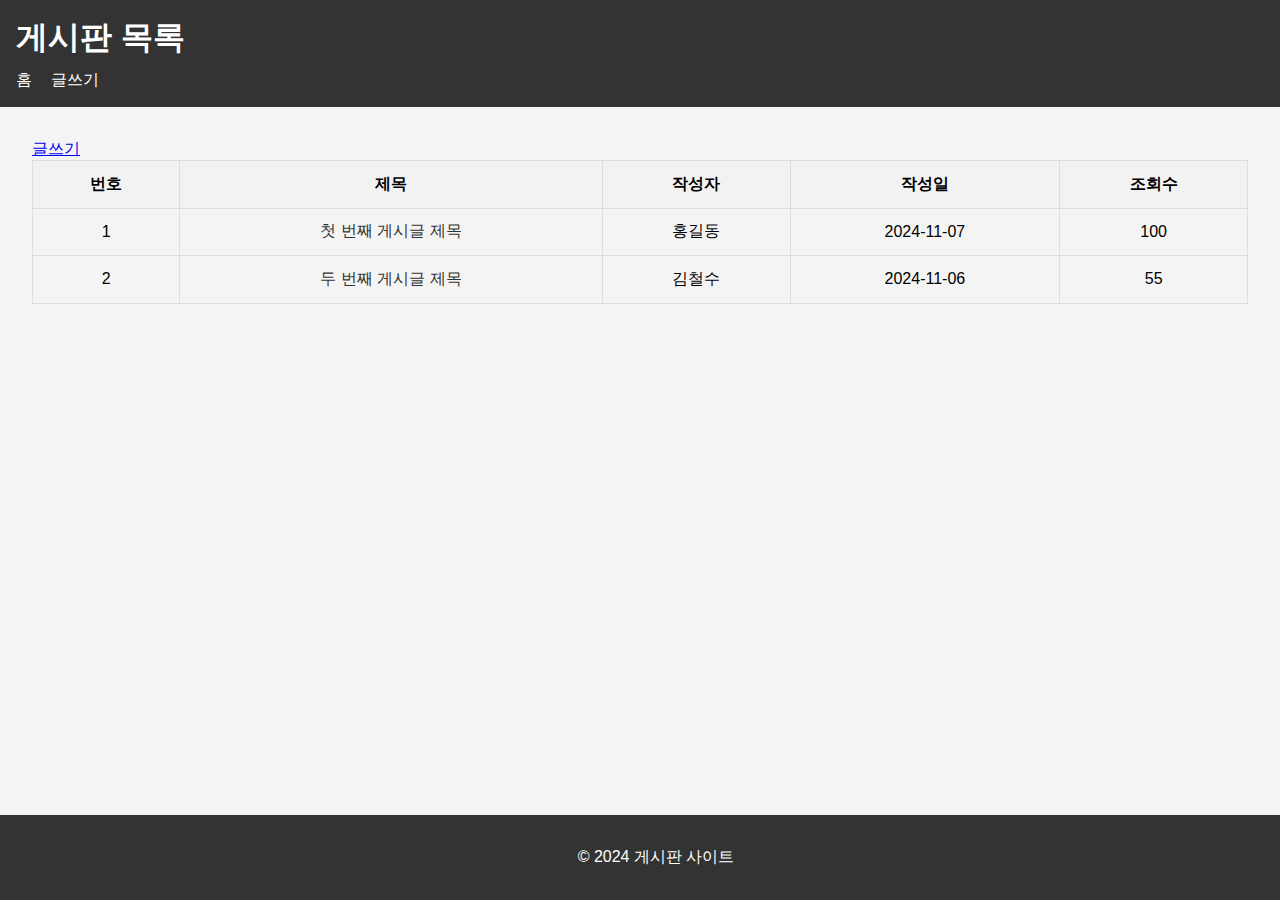
<file: board.html>
<!DOCTYPE html>
<html lang="ko">
    <head>
        <meta charset="UTF-8" />
        <meta name="viewport" content="width=device-width, initial-scale=1.0" />
        <title>게시판 목록</title>
        <link rel="stylesheet" href="styles.css" />
        <!-- 스타일시트 연결 -->
    </head>
    <body>
        <header>
            <h1>게시판 목록</h1>
            <nav>
                <a href="/">홈</a>
                <a href="/write">글쓰기</a>
            </nav>
        </header>

        <main>
            <section>
                <a href="/board/new" class="btn-write">글쓰기</a>

                <table>
                    <thead>
                        <tr>
                            <th>번호</th>
                            <th>제목</th>
                            <th>작성자</th>
                            <th>작성일</th>
                            <th>조회수</th>
                        </tr>
                    </thead>
                    <tbody>
                        <!-- 게시글 목록 예시 -->
                        <tr>
                            <td>1</td>
                            <td><a href="/board/1">첫 번째 게시글 제목</a></td>
                            <td>홍길동</td>
                            <td>2024-11-07</td>
                            <td>100</td>
                        </tr>
                        <tr>
                            <td>2</td>
                            <td><a href="/board/2">두 번째 게시글 제목</a></td>
                            <td>김철수</td>
                            <td>2024-11-06</td>
                            <td>55</td>
                        </tr>
                        <!-- 더 많은 게시글이 여기에 나올 수 있습니다 -->
                    </tbody>
                </table>
            </section>
        </main>

        <footer>
            <p>&copy; 2024 게시판 사이트</p>
        </footer>
    </body>
</html>
</file>
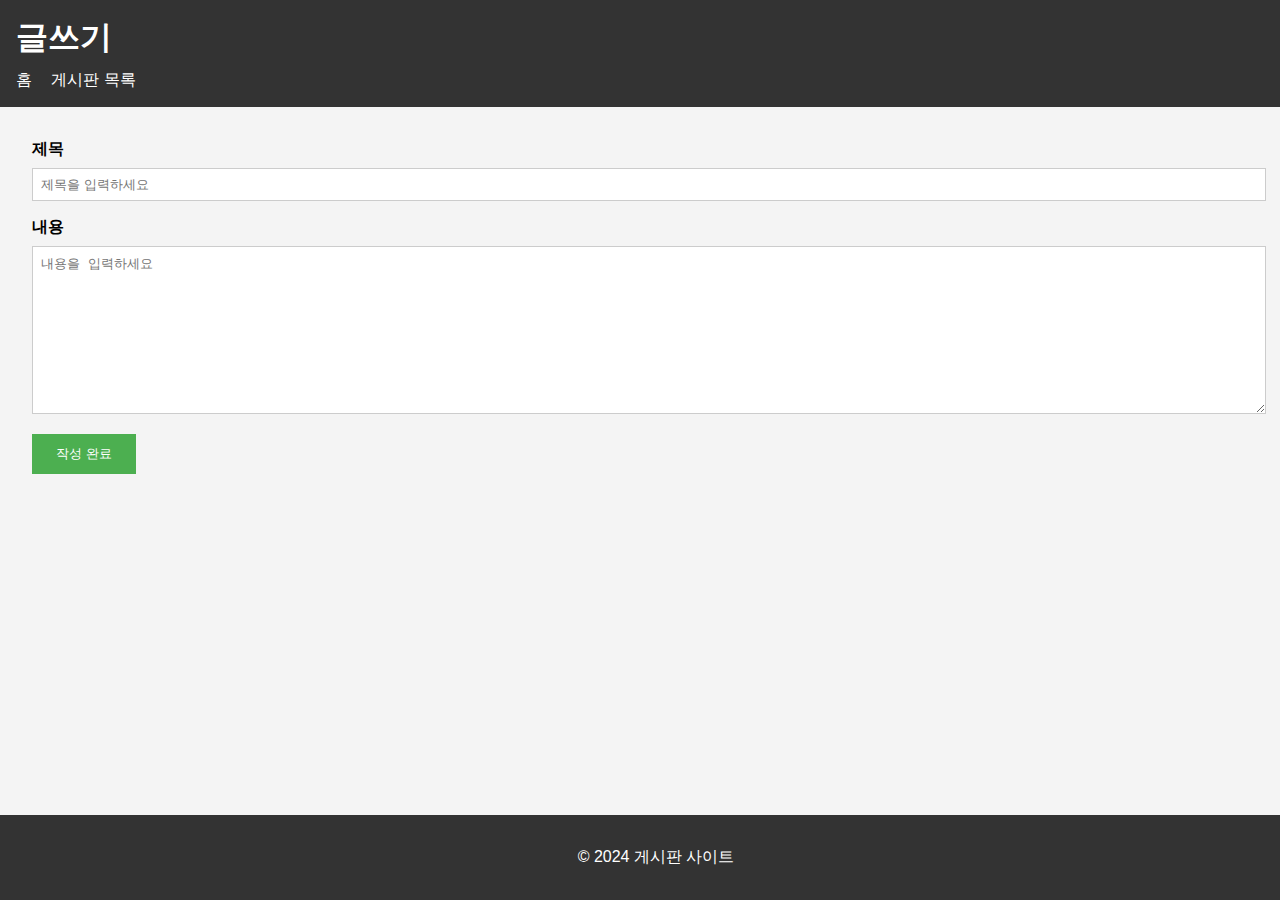
<file: write.html>
<!DOCTYPE html>
<html lang="ko">
    <head>
        <meta charset="UTF-8" />
        <meta name="viewport" content="width=device-width, initial-scale=1.0" />
        <title>글쓰기</title>
        <link rel="stylesheet" href="styles.css" />
        <!-- 스타일시트 연결 -->
    </head>
    <body>
        <header>
            <h1>글쓰기</h1>
            <nav>
                <a href="/">홈</a>
                <a href="/board.html">게시판 목록</a>
            </nav>
        </header>

        <main>
            <form action="/submit-post" method="POST">
                <div class="form-group">
                    <label for="title">제목</label>
                    <input type="text" id="title" name="title" placeholder="제목을 입력하세요" required />
                </div>

                <div class="form-group">
                    <label for="content">내용</label>
                    <textarea id="content" name="content" rows="10" placeholder="내용을 입력하세요" required></textarea>
                </div>

                <button type="submit">작성 완료</button>
            </form>
        </main>

        <footer>
            <p>&copy; 2024 게시판 사이트</p>
        </footer>
    </body>
</html>
</file>
<file: styles.css>
/* styles.css */
body {
    font-family: Arial, sans-serif;
    margin: 0;
    padding: 0;
    background-color: #f4f4f4;
}

header {
    background-color: #333;
    color: white;
    padding: 1rem;
}

header h1 {
    margin: 0;
}

header nav {
    margin-top: 10px;
}

header nav a {
    color: white;
    margin-right: 15px;
    text-decoration: none;
}

header nav a:hover {
    text-decoration: underline;
}

main {
    padding: 2rem;
}

form .form-group {
    margin-bottom: 1rem;
}

form label {
    display: block;
    font-weight: bold;
}

form input,
form textarea {
    width: 100%;
    padding: 0.5rem;
    margin-top: 0.5rem;
    border: 1px solid #ccc;
}

form button {
    padding: 0.7rem 1.5rem;
    background-color: #4caf50;
    color: white;
    border: none;
    cursor: pointer;
}

form button:hover {
    background-color: #45a049;
}

table {
    width: 100%;
    border-collapse: collapse;
}

table,
th,
td {
    border: 1px solid #ddd;
}

th,
td {
    padding: 0.8rem;
    text-align: center;
}

th {
    background-color: #f2f2f2;
}

table a {
    text-decoration: none;
    color: #333;
}

table a:hover {
    text-decoration: underline;
}

footer {
    text-align: center;
    background-color: #333;
    color: white;
    padding: 1rem;
    position: fixed;
    bottom: 0;
    width: 100%;
}
</file>
